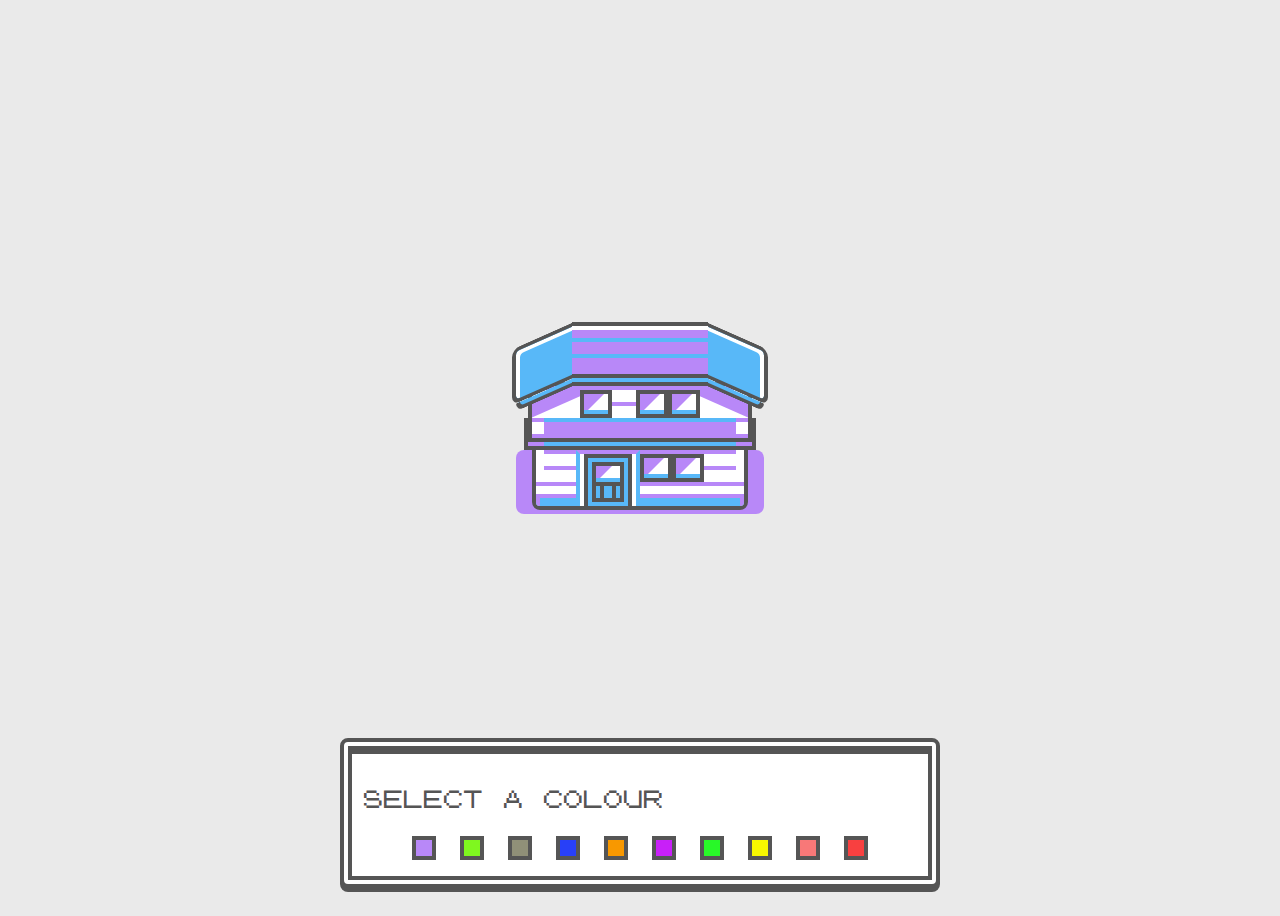
<file: baitapArrowFunc/index.html>
<!DOCTYPE html>
<html lang="en">

<head>
    <meta charset="UTF-8">
    <meta name="viewport" content="width=device-width, initial-scale=1.0">
    <title>Document</title>

    <link rel="stylesheet" href="./css/style.css">
</head>

<body>
    <div class="container">
        <div id="house" class="house ">
            <div class="house-base">
                <div class="house-base-detail"></div>
                <div class="house-door-wrapper">
                    <div class="house-door">
                        <div class="house-door-window"></div>
                        <div class="house-door-detail"></div>
                    </div>
                </div>
                <div class="house-window-wrapper">
                    <div class="house-window house-window-left"></div>
                    <div class="house-window house-window-right"></div>
                </div>
            </div>
            <div class="house-sandwich"></div>
            <div class="house-upper">
                <div class="house-upper-detail"></div>
                <div class="house-upper-shadow"></div>
                <div class="house-window"></div>
                <div class="house-window-wrapper">
                    <div class="house-window house-window-left"></div>
                    <div class="house-window house-window-right"></div>
                </div>
            </div>
            <div class="house-roof">
                <div class="house-roof-side house-roof-side-left"></div>
                <div class="house-roof-side house-roof-side-right"></div>
                <div class="house-roof-detail"></div>
            </div>
        </div>
    </div>
    <div class="color-controls">
        <p>
            Select a colour
        </p>
        <div id="colorContainer" class="color-button-container">           
        </div>
    </div>

    <script src="./js/main.js"></script>
</body>

</html>
</file>
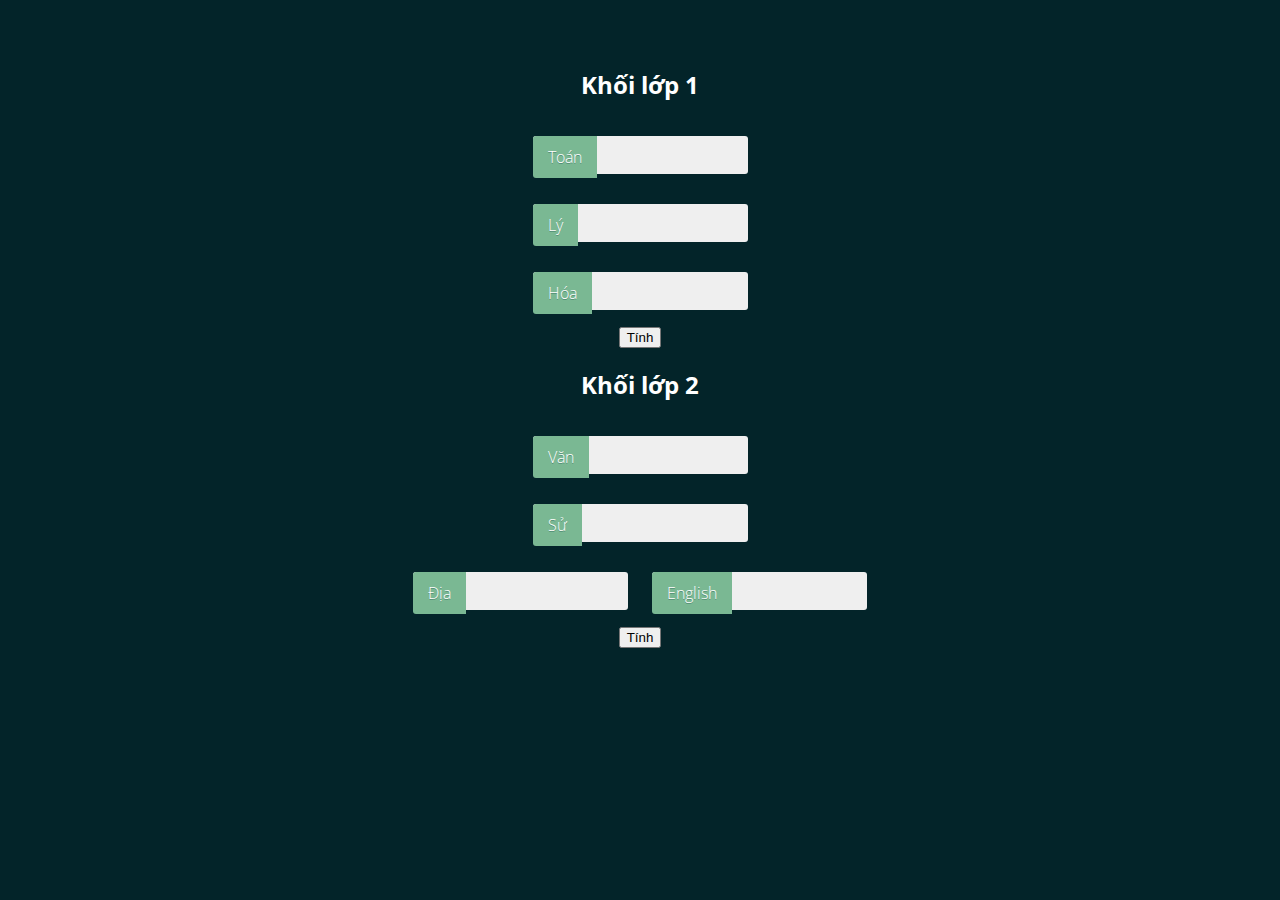
<file: baitapRest/index.html>
<!DOCTYPE html>
<html lang="en">
  <head>
    <meta charset="UTF-8" />
    <meta name="viewport" content="width=device-width, initial-scale=1.0" />
    <title>Document</title>
    <link
      rel="stylesheet"
      href="https://cdn.jsdelivr.net/npm/bootstrap@4.5.3/dist/css/bootstrap.min.css"
      integrity="sha384-TX8t27EcRE3e/ihU7zmQxVncDAy5uIKz4rEkgIXeMed4M0jlfIDPvg6uqKI2xXr2"
      crossorigin="anonymous"
    />
    <link rel="stylesheet" href="./css/style.css" />
  </head>

  <body>
    <div class="row">
      <div class="col-6">
        <h2>Khối lớp 1</h2>
        <span>
          <input
            class="basic-slide"
            id="inpToan"
            type="text"
            placeholder="Nhập điểm toán"
          />
          <label for="inpToan">Toán</label>
        </span>
        <br />
        <span>
          <input
            class="basic-slide"
            id="inpLy"
            type="text"
            placeholder="Nhập điểm lý"
          /><label for="inpLy">Lý</label>
        </span>
        <br />
        <span>
          <input
            class="basic-slide"
            id="inpHoa"
            type="text"
            placeholder="Nhập điểm hóa"
          /><label for="inpHoa">Hóa</label>
        </span>
        <br />
        <button id="btnKhoi1" class="btn btn-success">Tính</button>
        <br />
        <p id="tbKhoi1" class="alert alert-success mt-3"></p>
      </div>
      <div class="col-6">
        <h2>Khối lớp 2</h2>
        <span>
          <input
            class="basic-slide"
            id="inpVan"
            type="text"
            placeholder="Nhập điểm văn"
          /><label for="inpVan">Văn</label>
        </span>
        <br />
        <span>
          <input
            class="basic-slide"
            id="inpSu"
            type="text"
            placeholder="Nhập điểm sử"
          /><label for="inpSu">Sử</label>
        </span>
        <br />
        <span>
          <input
            class="basic-slide"
            id="inpDia"
            type="text"
            placeholder="Nhập điểm địa"
          /><label for="inpDia">Địa</label>
        </span>
        <span>
          <input
            class="basic-slide"
            id="inpEnglish"
            type="text"
            placeholder="Nhập điểm English"
          /><label for="inpEnglish">English</label>
        </span>
        <br />
        <button id="btnKhoi2" class="btn btn-success">Tính</button>

        <p id="tbKhoi2" class="alert alert-success mt-3"></p>
      </div>
    </div>

    <script
      src="https://code.jquery.com/jquery-3.5.1.slim.min.js"
      integrity="sha384-DfXdz2htPH0lsSSs5nCTpuj/zy4C+OGpamoFVy38MVBnE+IbbVYUew+OrCXaRkfj"
      crossorigin="anonymous"
    ></script>
    <script
      src="https://cdn.jsdelivr.net/npm/bootstrap@4.5.3/dist/js/bootstrap.bundle.min.js"
      integrity="sha384-ho+j7jyWK8fNQe+A12Hb8AhRq26LrZ/JpcUGGOn+Y7RsweNrtN/tE3MoK7ZeZDyx"
      crossorigin="anonymous"
    ></script>
    <script src="./js/main.js"></script>
  </body>
</html>
</file>
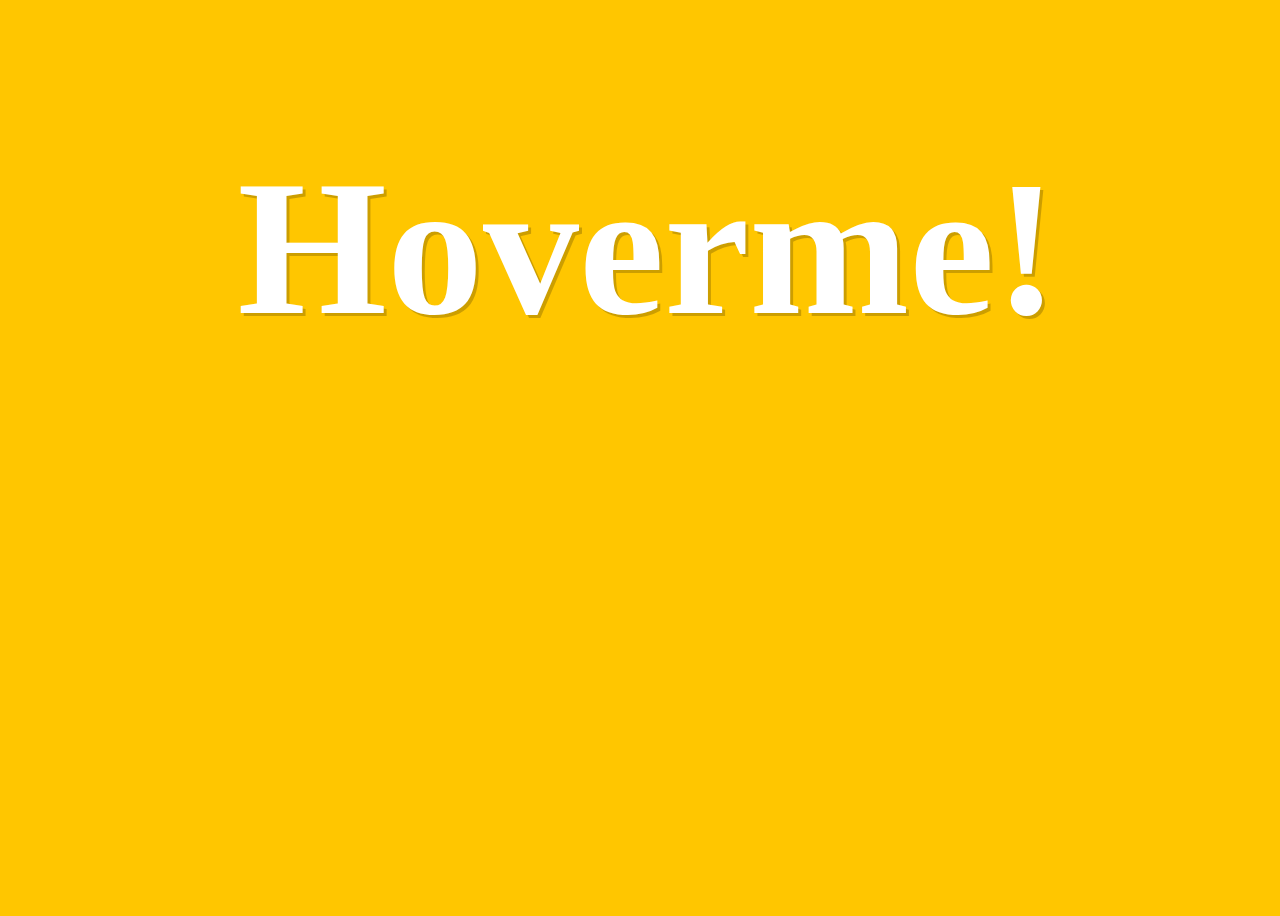
<file: baitapSpread/index.html>
<!DOCTYPE html>
<html lang="en">
<head>
    <meta charset="UTF-8">
    <meta name="viewport" content="width=device-width, initial-scale=1.0">
    <title>Document</title>

    <link rel="stylesheet" href="./css/style.css">
</head>
<body>
    <h2 class="heading">Hover me!</h2>
    <script src="./js/main.js"></script>
</body>
</html>
</file>
<file: baitapArrowFunc/css/style.css>
@font-face {
  font-family: "Pokemon GB";
  src: url("../font/pokemon-font.eot");
  src: url("../font/pokemon-font.woff");
  font-weight: 400;
}

* {
  box-sizing: border-box;
}

:root {
  --base-color: #fff;
  --primary-color: #b888f8;
  --secondary-color: #58b8f8;
}

body {
  display: flex;
  align-items: center;
  justify-content: center;
  height: 100vh;
  background-color: #eaeaea;
  font-family: "Pokemon GB", monospace;
  font-size: 16px;
  line-height: 1.875em;
}

.container {
  flex: 0 0 auto;
}

.house{
  position: relative;
}

.house::before {
  content: "";
  position: absolute;
  left: -1rem;
  width: calc(100% + 0.25rem * 8);
  height: 4rem;
  bottom: -0.25rem;
  border-radius: 0.5rem;
  background-color: var(--primary-color);
}

.pallet {
  --primary-color: #b888f8;
}

.viridian {
  --primary-color: #7ff71f;
}

.pewter {
  --primary-color: #909078;
}

.cerulean {
  --primary-color: #2840f8;
}

.vermillion {
  --primary-color: #f89800;
}

.lavender {
  --primary-color: #c820f8;
}

.celadon {
  --primary-color: #28f828;
}

.saffron {
  --primary-color: #f8f800;
}

.fuschia {
  --primary-color: #f87878;
}

.cinnabar {
  --primary-color: #f84040;
}

.house-base {
  position: relative;
  height: 6.5rem;
  width: 13.5rem;
  border: solid 0.25rem #555;
  border-radius: 0.5rem;
  background-color: var(--base-color);
  overflow: hidden;
}

.house-base::after {
  content: "";
  position: absolute;
  bottom: 0;
  width: calc(100% - (0.25rem * 2));
  height: 0.5rem;
  border-top: solid 0.25rem var(--primary-color);
  border-left: solid 0.25rem var(--primary-color);
  border-right: solid 0.25rem var(--primary-color);
  background-color: var(--secondary-color);
}

.house-base .house-window-wrapper {
  bottom: 1.5rem;
  left: 6.5rem;
}

.house-base-detail {
  position: absolute;
  z-index: 1;
  bottom: 1.25rem;
  height: 0.25rem;
  background-color: var(--primary-color);
  width: 100%;
}

.house-base-detail::before, .house-base-detail::after {
  content: "";
  position: absolute;
  left: 50%;
  width: calc(100% - (0.25rem * 4));
  height: 0.25rem;
  background-color: var(--primary-color);
  transform: translateX(-50%);
}

.house-base-detail::before {
  top: -1rem;
}

.house-base-detail::after {
  top: -2rem;
}

.house-door {
  position: absolute;
  bottom: 0;
  left: 0.25rem;
  height: 100%;
  width: calc(100% - (0.25rem * 2));
  border: solid 0.25rem #555;
  border-bottom: 0;
  background-color: var(--secondary-color);
}

.house-door-window {
  position: absolute;
  top: 0.25rem;
  left: 0.25rem;
  height: 1.5rem;
  width: calc(100% - (0.25rem * 2));
  border: solid 0.25rem #555;
  background-color: #fff;
}

.house-door-window::before, .house-door-window::after {
  content: "";
  position: absolute;
}

.house-door-window::before {
  top: 0;
  left: 0;
  height: 0;
  width: 0;
  border-left: solid 0.5rem var(--primary-color);
  border-top: solid 0.5rem var(--primary-color);
  border-bottom: solid 0.5rem transparent;
  border-right: solid 0.5rem transparent;
}

.house-door-window::after {
  bottom: 0;
  height: 0.25rem;
  width: 100%;
  background-color: var(--secondary-color);
}

.house-door-detail {
  position: absolute;
  left: 0.25rem;
  bottom: 0.25rem;
  height: 1rem;
  width: calc(100% - (0.25rem * 2));
  border: solid 0.25rem #555;
  border-top: 0;
}

.house-door-detail::after {
  content: "";
  position: absolute;
  top: 0;
  left: 0.25rem;
  width: calc(100% - (0.25rem * 4));
  height: 100%;
  border-left: solid 0.25rem #555;
  border-right: solid 0.25rem #555;
}

.house-door-wrapper {
  position: absolute;
  z-index: 3;
  bottom: 0;
  left: 2.5rem;
  height: 3.5rem;
  width: 4rem;
  border-top: solid 0.25rem var(--primary-color);
  border-left: solid 0.25rem var(--secondary-color);
  border-right: solid 0.25rem var(--secondary-color);
  background-color: #fff;
}

.house-window {
  position: relative;
  height: 1.75rem;
  width: 2rem;
  border: solid 0.25rem #555;
  background-color: #fff;
}

.house-window::before, .house-window::after {
  content: "";
  position: absolute;
}

.house-window::before {
  top: 0;
  left: 0;
  height: 0;
  width: 0;
  border-left: solid 0.625rem var(--primary-color);
  border-top: solid 0.625rem var(--primary-color);
  border-bottom: solid 0.625rem transparent;
  border-right: solid 0.625rem transparent;
}

.house-window::after {
  bottom: 0;
  height: 0.25rem;
  width: 100%;
  background-color: var(--secondary-color);
}

.house-window-wrapper {
  position: absolute;
  z-index: 4;
  display: flex;
}

.house-sandwich {
  position: absolute;
  z-index: 2;
  bottom: 3.75rem;
  left: -0.5rem;
  height: 2rem;
  width: 14.5rem;
  border: solid 0.25rem #555;
  box-shadow: inset 1rem 0 0 var(--primary-color), inset -1rem 0 0 var(--primary-color);
  background-color: var(--secondary-color);
}

.house-upper {
  position: absolute;
  z-index: 3;
  bottom: 4.25rem;
  left: -0.25rem;
  height: 3.75rem;
  width: 14rem;
  border: solid 0.25rem #555;
  background-color: var(--base-color);
}

.house-upper::after {
  content: "";
  position: absolute;
  bottom: 0;
  left: 0.75rem;
  width: calc(100% - (0.25rem * 6));
  height: 1rem;
  background-color: var(--primary-color);
}

.house-upper .house-window-wrapper {
  bottom: 1.25rem;
  left: 6.5rem;
}

.house-upper > .house-window {
  position: absolute;
  z-index: 3;
  bottom: 1.25rem;
  left: 3rem;
}

.house-upper-detail {
  position: absolute;
  z-index: 1;
  bottom: 0;
  left: 0;
  height: 0.25rem;
  width: 100%;
  background-color: var(--primary-color);
}

.house-upper-detail::before, .house-upper-detail::after {
  content: "";
  position: absolute;
  left: 0;
  height: 0.25rem;
}

.house-upper-detail::before {
  width: calc(100% - (0.25rem * 6));
  bottom: 1rem;
  border-left: solid 0.75rem var(--primary-color);
  border-right: solid 0.75rem var(--primary-color);
  background-color: var(--secondary-color);
}

.house-upper-detail::after {
  left: 5rem;
  width: 2rem;
  bottom: 2rem;
  background-color: var(--primary-color);
}

.house-upper-shadow {
  position: absolute;
  z-index: 1;
  top: 0;
  left: 0;
  height: 0.25rem;
  width: 100%;
  background-color: var(--primary-color);
}

.house-upper-shadow::before, .house-upper-shadow::after {
  content: "";
  position: absolute;
  width: 3.25rem;
  height: 1.25rem;
  background-color: var(--primary-color);
}

.house-upper-shadow::before {
  transform: skewY(-24deg);
}

.house-upper-shadow::after {
  right: 0;
  transform: skewY(24deg);
}

.house-roof {
  position: absolute;
  z-index: 5;
  bottom: 8.25rem;
  left: 2.5rem;
  width: 8.5rem;
  height: 3.5rem;
  border-top: solid 0.25rem #555;
  border-bottom: solid 0.25rem #555;
  background-color: var(--primary-color);
}

.house-roof::before {
  content: "";
  position: absolute;
  bottom: -0.75rem;
  width: 100%;
  height: 0.25rem;
  border-bottom: solid 0.25rem #555;
  background-color: var(--secondary-color);
}

.house-roof-side {
  content: "";
  position: absolute;
  top: 0.625rem;
  width: 3.75rem;
  height: 3.5rem;
  border-top: solid 0.25rem #555;
  border-bottom: solid 0.25rem #555;
  background-color: var(--secondary-color);
}

.house-roof-side::before {
  content: "";
  position: absolute;
  bottom: -0.75rem;
  width: calc(100% - (0.25rem * 1));
  height: 0.25rem;
  border-bottom: solid 0.25rem #555;
  background-color: var(--secondary-color);
}

.house-roof-side-left {
  right: 100%;
  border-top-left-radius: 0.5rem;
  border-bottom-left-radius: 0.5rem;
  border-left: solid 0.25rem #555;
  box-shadow: inset 0.25rem 0.25rem 0 var(--base-color);
  transform: skewY(-24deg);
}

.house-roof-side-left::before {
  border-bottom-left-radius: 0.5rem;
  border-left: solid 0.25rem #555;
}

.house-roof-side-right {
  left: 100%;
  border-top-right-radius: 0.5rem;
  border-bottom-right-radius: 0.5rem;
  border-right: solid 0.25rem #555;
  box-shadow: inset -0.25rem 0.25rem 0 var(--base-color);
  transform: skewY(24deg);
}

.house-roof-side-right::before {
  right: 0;
  border-bottom-right-radius: 0.5rem;
  border-right: solid 0.25rem #555;
}

.house-roof-detail {
  position: absolute;
  bottom: 1rem;
  left: 0;
  width: 100%;
  height: 0.25rem;
  background-color: var(--secondary-color);
}

.house-roof-detail::before, .house-roof-detail::after {
  content: "";
  position: absolute;
  left: 0;
  width: 100%;
  height: 0.25rem;
}

.house-roof-detail::before {
  bottom: 1rem;
  background-color: var(--secondary-color);
}

.house-roof-detail::after {
  bottom: 1.75rem;
  background-color: var(--base-color);
}

.color-controls {
  position: absolute;
  z-index: 99;
  left: 50%;
  bottom: 0.75rem;
  max-width: 37.5rem;
  width: 100%;
  margin-top: 1.25rem;
  transform: translateX(-50%);
  padding: 0.75rem;
  border-radius: 0.5rem;
  border: double 0.75rem #555;
  box-shadow: inset 0 0.25rem 0 #555, 0 0.25rem 0 #555;
  background-color: var(--base-color);
  color: #555;
}

.color-controls p {
  font-family: "Pokemon GB", monospace;
  font-weight: 400;
  font-size: 20px;
  text-transform: uppercase;
  font-smooth: never;
  -webkit-font-smoothing: none;
}

.color-button {
  flex-shrink: 0;
  padding: 0;
  margin: 0.25rem 0.75rem;
  height: 1.5rem;
  width: 1.5rem;
  border: solid 0.25rem #555;
  cursor: pointer;
}

.color-button:focus {
  outline: 0;
}

.color-button:hover::before {
  transform: translateY(0);
  opacity: 1;
  visibility: visible;
}

.color-button::after {
  content: "";
  position: absolute;
  width: 0;
  height: 0;
  border-style: solid;
  border-width: 0.5rem 0 0.5rem 0.5rem;
  border-color: transparent transparent transparent #555;
  transform: translate(-250%, -50%);
  opacity: 0;
  transition: 0.25s;
}

.color-button.pallet {
  background-color: #b888f8;
}

.color-button.viridian {
  background-color: #7ff71f;
}

.color-button.pewter {
  background-color: #909078;
}

.color-button.cerulean {
  background-color: #2840f8;
}

.color-button.vermillion {
  background-color: #f89800;
}

.color-button.lavender {
  background-color: #c820f8;
}

.color-button.celadon {
  background-color: #28f828;
}

.color-button.saffron {
  background-color: #f8f800;
}

.color-button.fuschia {
  background-color: #f87878;
}

.color-button.cinnabar {
  background-color: #f84040;
}

.color-button.active::after {
  transform: translate(-300%, -50%);
  opacity: 1;
}

.color-button-container {
  display: flex;
  flex-wrap: wrap;
  justify-content: center;
  margin-top: 0.5rem;
}
/*# sourceMappingURL=style.css.map */
</file>
<file: baitapRest/css/style.css>
@import url(https://fonts.googleapis.com/css?family=Open+Sans:400,700,600,300,800);
* {
  box-sizing: border-box;
}

html,
body {
  overflow-x: hidden;
  font-family: "Open Sans", sans-serif;
  font-weight: 300;
  color: #fff;
  background: #032429;
}

.row {
  max-width: 800px;
  margin: 0 auto;
  padding: 60px 30px;
  position: relative;
  z-index: 1;
  text-align: center;
}

.row:before {
  position: absolute;
  content: "";
  display: block;
  top: 0;
  left: -5000px;
  height: 100%;
  width: 15000px;
  z-index: -1;
  background: inherit;
}

.row:first-child {
  padding: 40px 30px;
}

.row span {
  position: relative;
  display: inline-block;
  margin: 15px 10px;
}

.basic-slide {
  display: inline-block;
  width: 215px;
  padding: 10px 0 10px 15px;
  font-family: "Open Sans", sans;
  font-weight: 400;
  color: #377D6A;
  background: #efefef;
  border: 0;
  border-radius: 3px;
  outline: 0;
  text-indent: 70px;
  transition: all .3s ease-in-out;
}

.basic-slide::-webkit-input-placeholder {
  color: #efefef;
  text-indent: 0;
  font-weight: 300;
}

.basic-slide + label {
  display: inline-block;
  position: absolute;
  top: 0;
  left: 0;
  padding: 10px 15px;
  text-shadow: 0 1px 0 rgba(19, 74, 70, 0.4);
  background: #7AB893;
  transition: all .3s ease-in-out;
  border-top-left-radius: 3px;
  border-bottom-left-radius: 3px;
}

.basic-slide:focus,
.basic-slide:active {
  color: #377D6A;
  text-indent: 0;
  background: #fff;
  border-top-left-radius: 0;
  border-bottom-left-radius: 0;
}

.basic-slide:focus::-webkit-input-placeholder,
.basic-slide:active::-webkit-input-placeholder {
  color: #aaa;
}

.basic-slide:focus + label,
.basic-slide:active + label {
  transform: translateX(-100%);
}
/*# sourceMappingURL=style.css.map */
</file>
<file: baitapSpread/css/style.css>
* {
    box-sizing: border-box;
  }
  
  body {
    background: #ffc600;
    display: flex;
    height: 100vh;
    flex-direction: column;
    place-items: center;
    padding: 100px;
    width: 100%;
  }
  
  section {
    display: flex;
    flex-direction: column;
    place-items: center;
    width: 900px;
  }
  
  .heading {
    align-items: flex-start;
    display: flex;
    justify-content: center;
    height: 240px;
    margin: 30px 0;
    width: 100%;
  }
  
  span {
    text-shadow: 3px 3px 0 rgba(0, 0, 0, 0.2);
    color: white;
    display: inline-block;
    font-size: 8em;
    font-weight: bold;
    transition: transform 0.2s;
    cursor: url("http://csscursor.info/source/santahand.png"), default;
  }
  
  span:hover {
    transform: translateY(-20px) rotate(10deg) scale(2);
  }
  
  /* input {
    border: none;
    border-radius: 6px;
    box-shadow: 0 18px 30px rgba(0,0,0,.1);
    font-size: 1.5em;
    height: 60px;
    padding: 20px;
    width: 400px;
  }
  
  p {
    margin-top: 100px;
  } */
</file>
